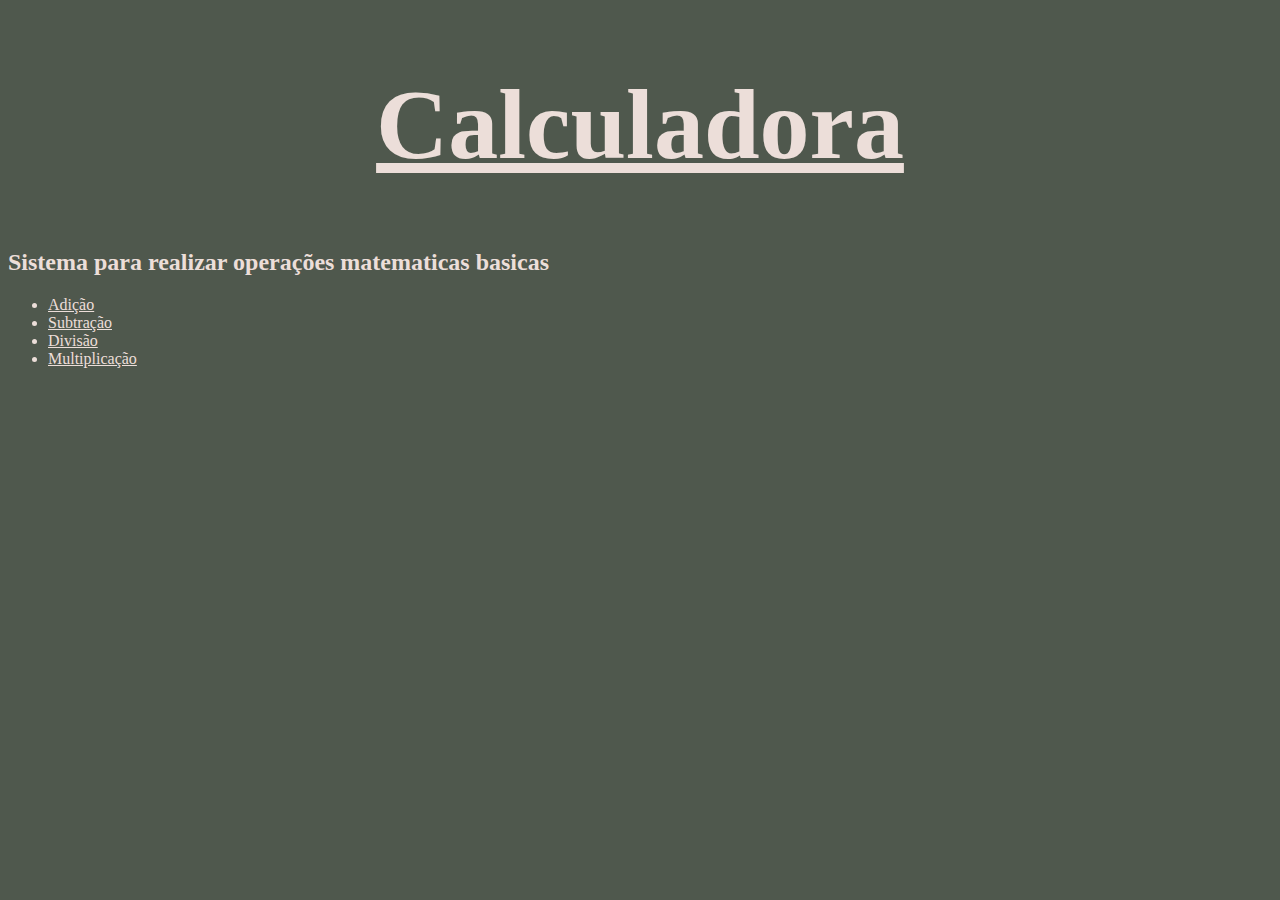
<file: index.html>
<!DOCTYPE html>
<html lang="pt-BR">
  <head>
    <meta charset="UTF-8" />
    <title>Calculadora</title>
    <link rel="stylesheet" href="styles.css">
  </head>

  <body>

    <h1> Calculadora</h1>
    <h2>Sistema para realizar operações matematicas basicas</h2>

    <ul>
      <li>
        <a href="adicao.html">Adição </a>
      </li>

      <li>
        <a href="subtracao.html">Subtração</a>
      </li>

      <li>
        <a href="divisao.html">Divisão</a>
      </li>

      <li>
        <a href="multiplicacao.html">Multiplicação</a>
      </li>
    </ul>
  </body>
</html>
</file>
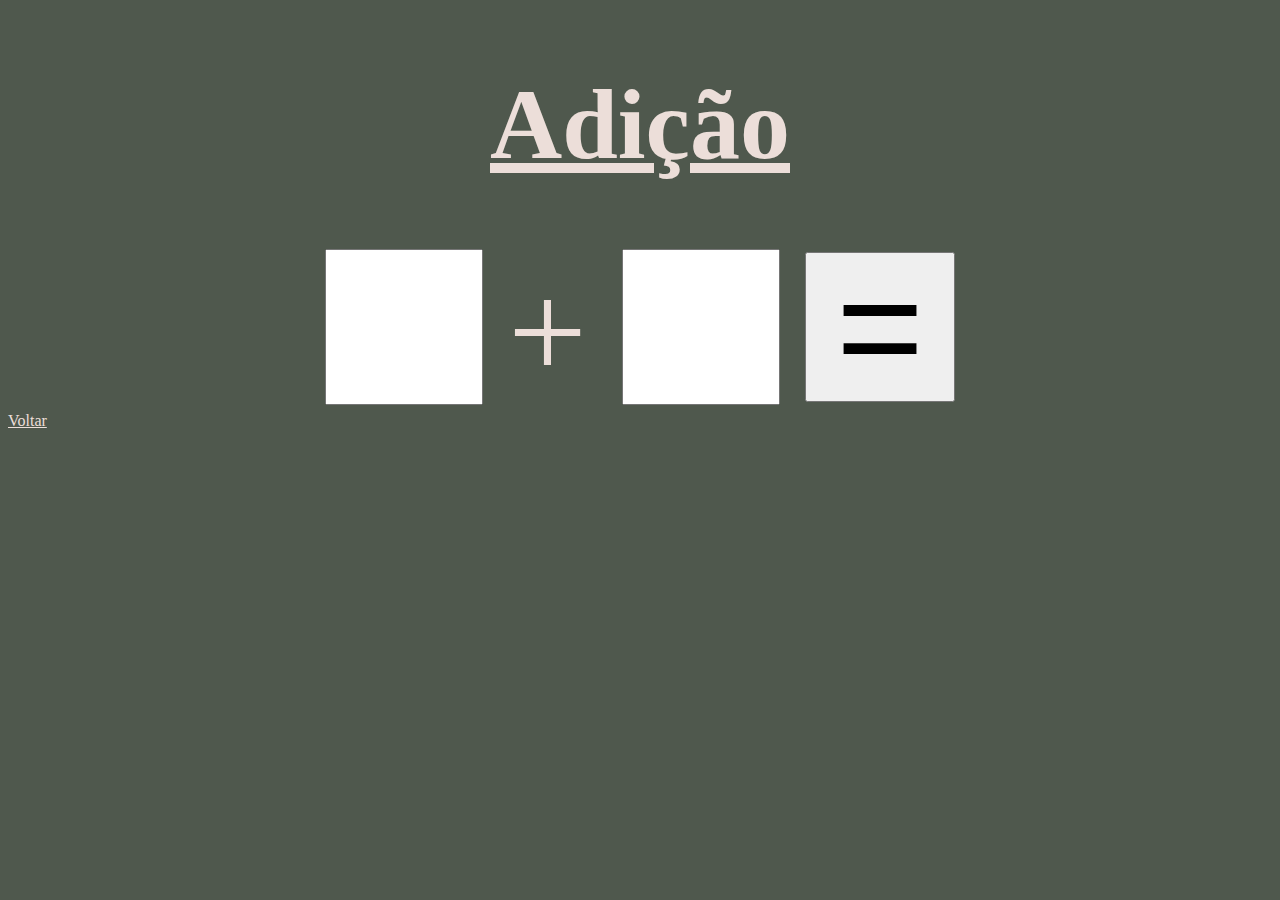
<file: adicao.html>
<!DOCTYPE html>
<html>
  <head>
    <meta charset="UTF-8" />
    <link rel="stylesheet" href="styles.css">
    <title>Adição</title>
  </head>
  <body>
    <h1>Adição</h1>

    <div style="font-size: 100px; text-align: center;">
      <input class="campo-numero" type="text" id="numero1" name="numero1" value="">
      <span style="font-size: 140px"> + </span>
      <input class="campo-numero" type="text" id="numero2" name="numero2" value="">
      <button class="botao-resultado" type="button">=</button>
    </div>


  
    <footer>
    <a href="index.html">Voltar</a>      
    </footer>
  </body>
</html>
</file>
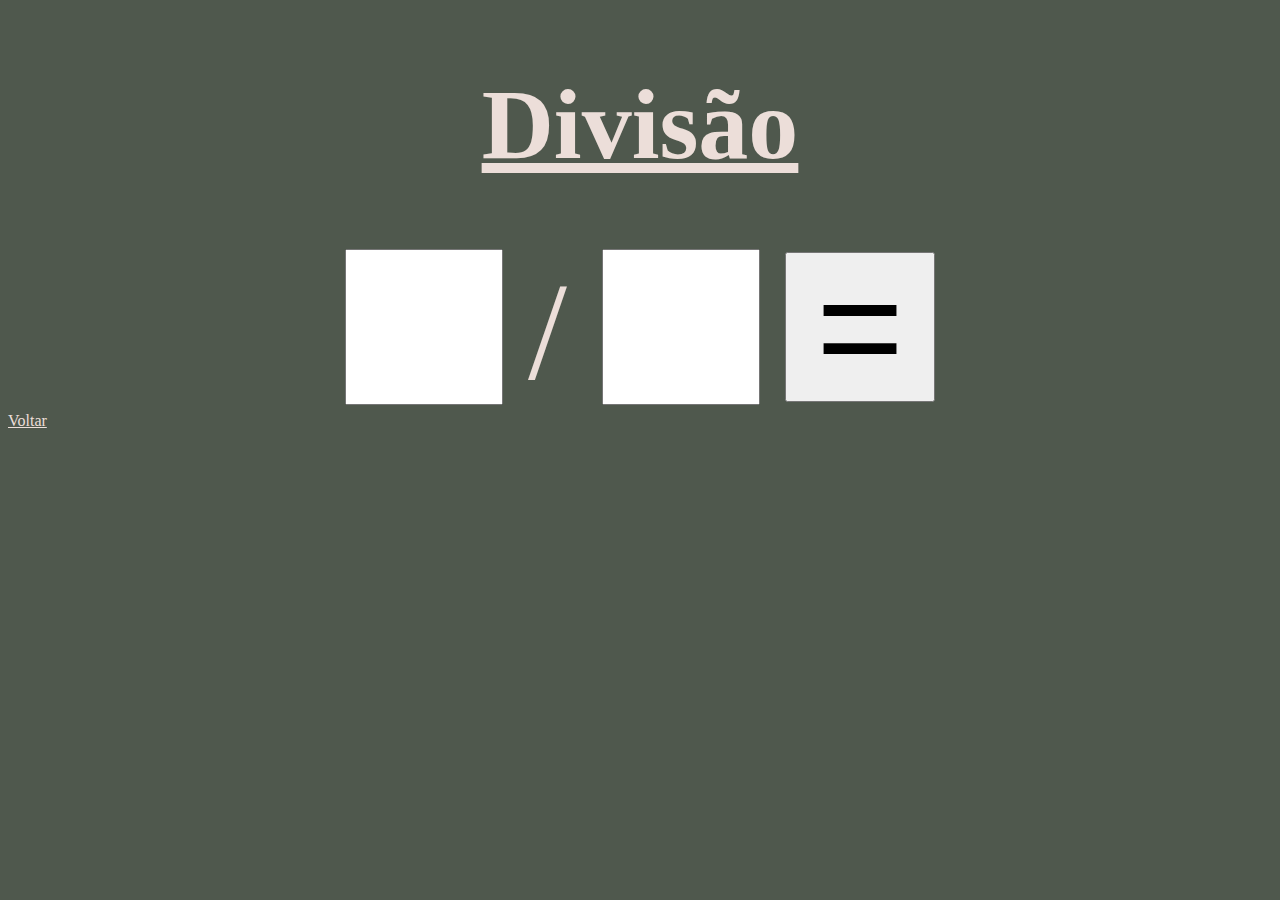
<file: divisao.html>
<!DOCTYPE html>
<html>
  <head>
    <meta charset="UTF-8" />
    <link rel="stylesheet" href="styles.css">
    <title>Divisão</title>
  </head>
  <body>
    <h1>Divisão</h1>

    <div style="font-size: 100px; text-align: center;">
     <input class= "campo-numero" type="text" id="numero1" name="numero1" value=""> 
     <span style="font-size: 140px"> / </span>
     <input class= "campo-numero" type="text" id="numero2" name="numero2" value=""> 
     <button class="botao-resultado" type="button">=</button>
   </div>
     



    <footer>
    <a href="index.html">Voltar</a>      
    </footer>
  </body>
</html>
</file>
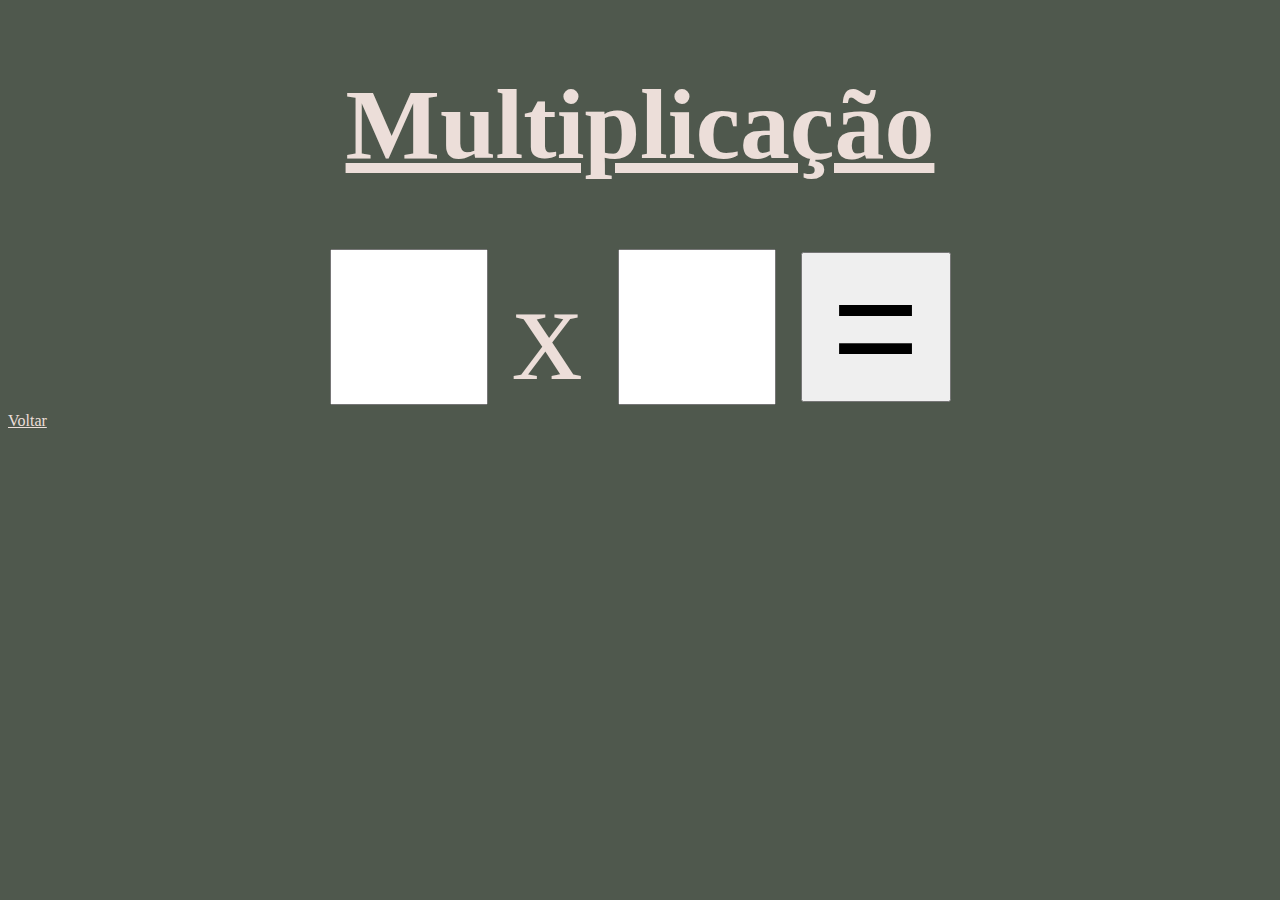
<file: multiplicacao.html>
<!DOCTYPE html>
<html>
  <head>
    <meta charset="UTF-8" />
     <link rel="stylesheet" href="styles.css">
    <title>Multiplicação</title>
  </head>
  <body>
    <h1>Multiplicação</h1>
    
    <div style="font-size: 100px; text-align: center;">
     <input class= "campo-numero" type="text" id="numero1" name="numero1" value=""> 
     <span style="font-size: 140px; float: revert-layer;"> x </span>
     <input class= "campo-numero" type="text" id="numero2" name="numero2" value=""> 
     <button class="botao-resultado" type="button">=</button>
   </div>
  
    <footer>
    <a href="index.html">Voltar</a>      
    </footer>
  </body>
</html>
</file>
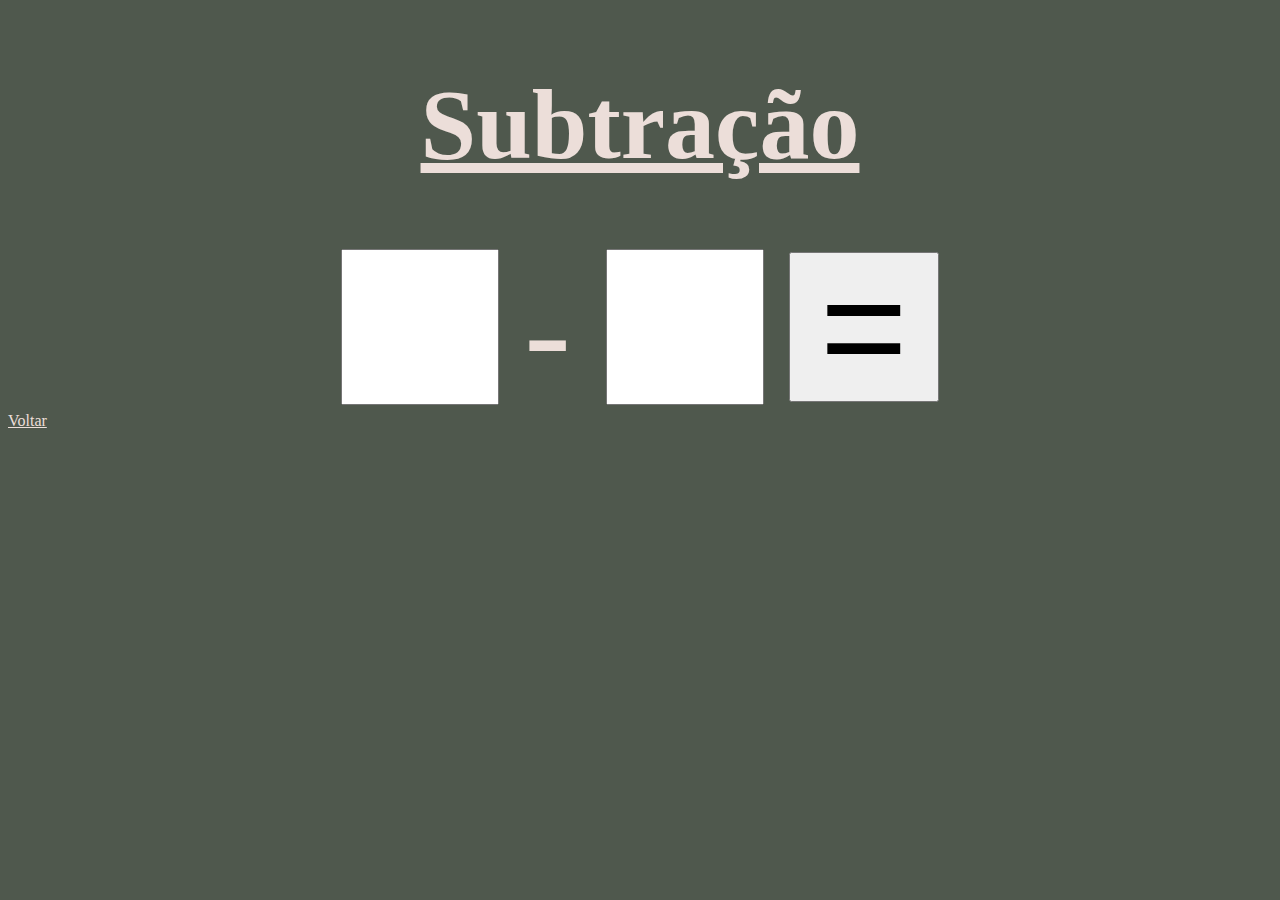
<file: subtracao.html>
<!DOCTYPE html>
<html>
  <head>
    <meta charset="UTF-8" />
     <link rel="stylesheet" href="styles.css">
    <title>Subtração</title>
  </head>
  <body>
    <h1>Subtração</h1>

    <div style="font-size: 100px; text-align: center;">
     <input class= "campo-numero" type="text" id="numero1" name="numero1" value=""> 
     <span style="font-size: 140px"> - </span>
     <input class= "campo-numero" type="text" id="numero2" name="numero2" value=""> 
     <button class="botao-resultado" type="button">=</button>
   </div>
  
    <footer>
    <a href="index.html">Voltar</a>      
    </footer>  </body>
</html>
</file>
<file: styles.css>
h1 {
        width: 100%;
        font-size: 100px;
        font-family: cursive;
        text-align: center;
        text-decoration: underline;
      }

      body {
        color: #ECDED9;
        background-color: #4F584D;
      }

      a {
        color: #ECDED9;
      }

.campo-numero {
  width: 150px;
    font-size: 150px;
    height: 150px;
}

.botao-resultado {
  display: inline-flex;
  width: 150px;
  height: 150px;
  font-size: 150px;
  align-items: center;
  justify-content: center;
}
</file>
